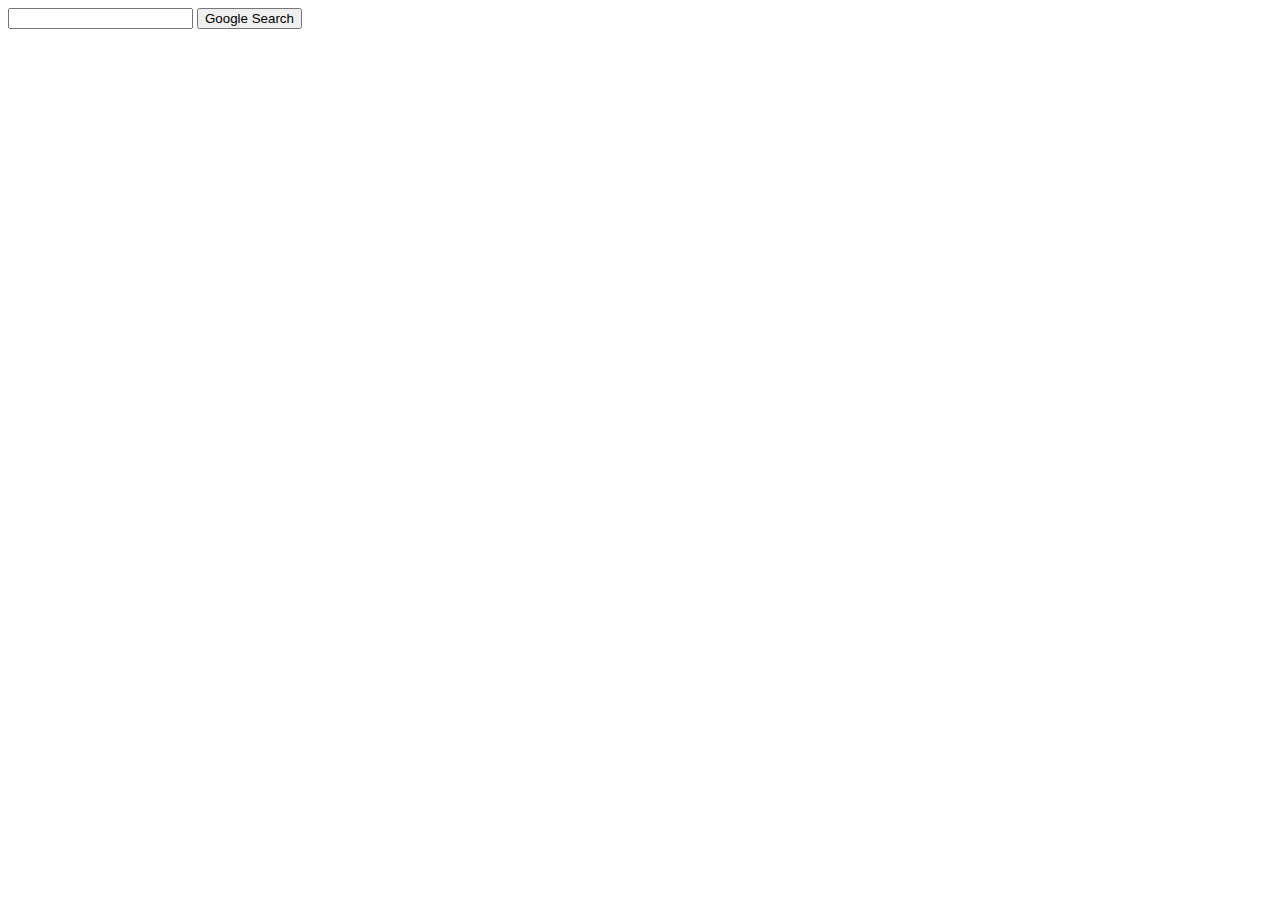
<file: project0/index.html>
<!DOCTYPE html>
<html lang="en">
    <head>
        <title>Search</title>
    </head>
    <body>
        <form action="https://www.google.com/search">
            <input type="text" name="q">
            <input type="submit" value="Google Search">
        </form>
    </body>
</html>
</file>
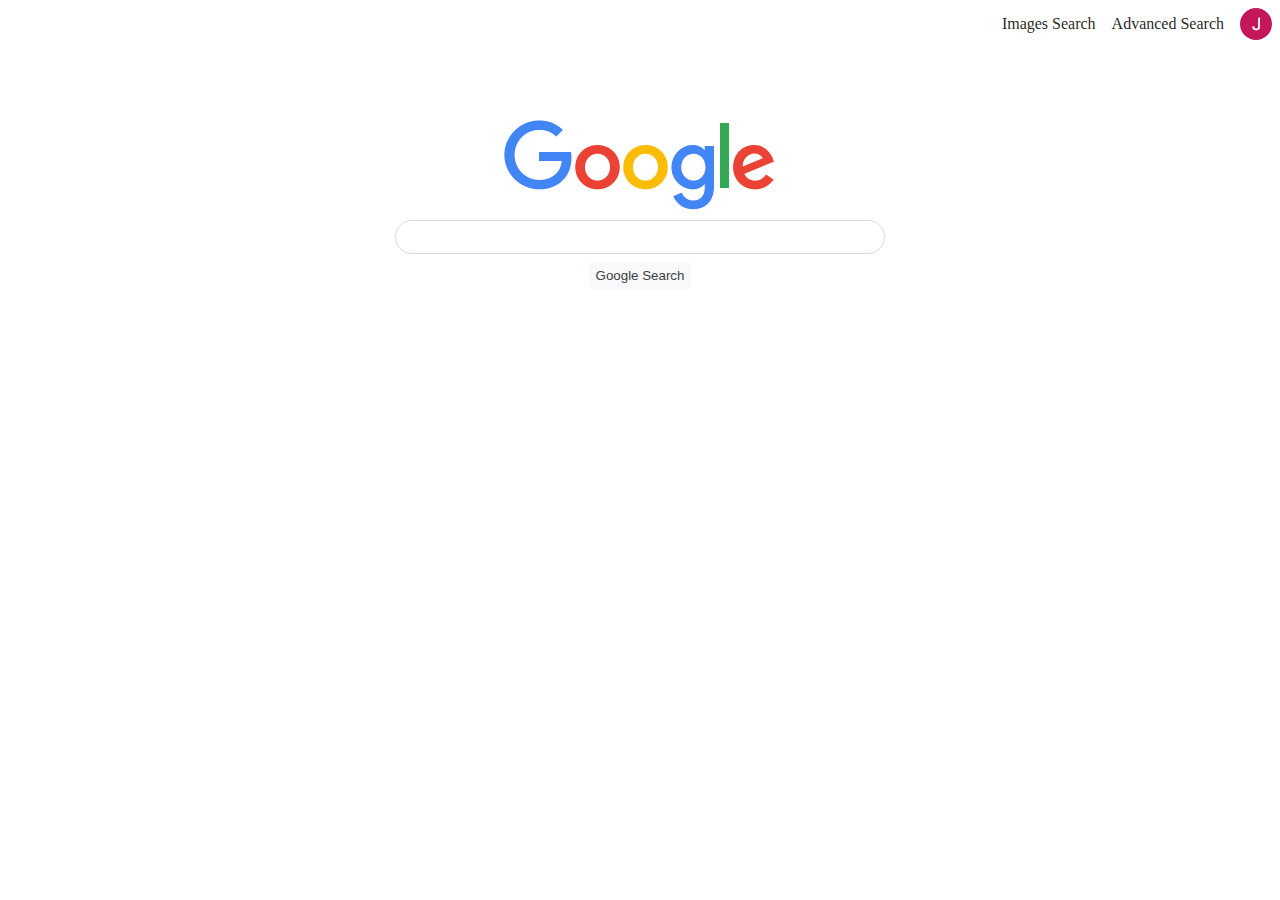
<file: project_0/index.html>
<!DOCTYPE html>
<html lang="en">
    <head>
        <title>Google</title>
        <link rel="stylesheet" href="src/css/style.css">
    </head>
    <body>
        <header>
            <a class="right-alignment" href="index_images.html">Images Search</a>
            <a class="right-alignment" href="index_adv_search.html">Advanced Search</a>
            <img src="logo-acount.png" alt="account logo"/>
        </header>

        <div class="container">
            <img id='logo-google' src="google_logo.png" alt="google logo"/>
            <form action="https://www.google.com/search">
                <div>
                    <input type="text" name="q">
                </div>
                <input type="submit" value="Google Search">
            </form>
        </div>
    </body>
</html>
</file>
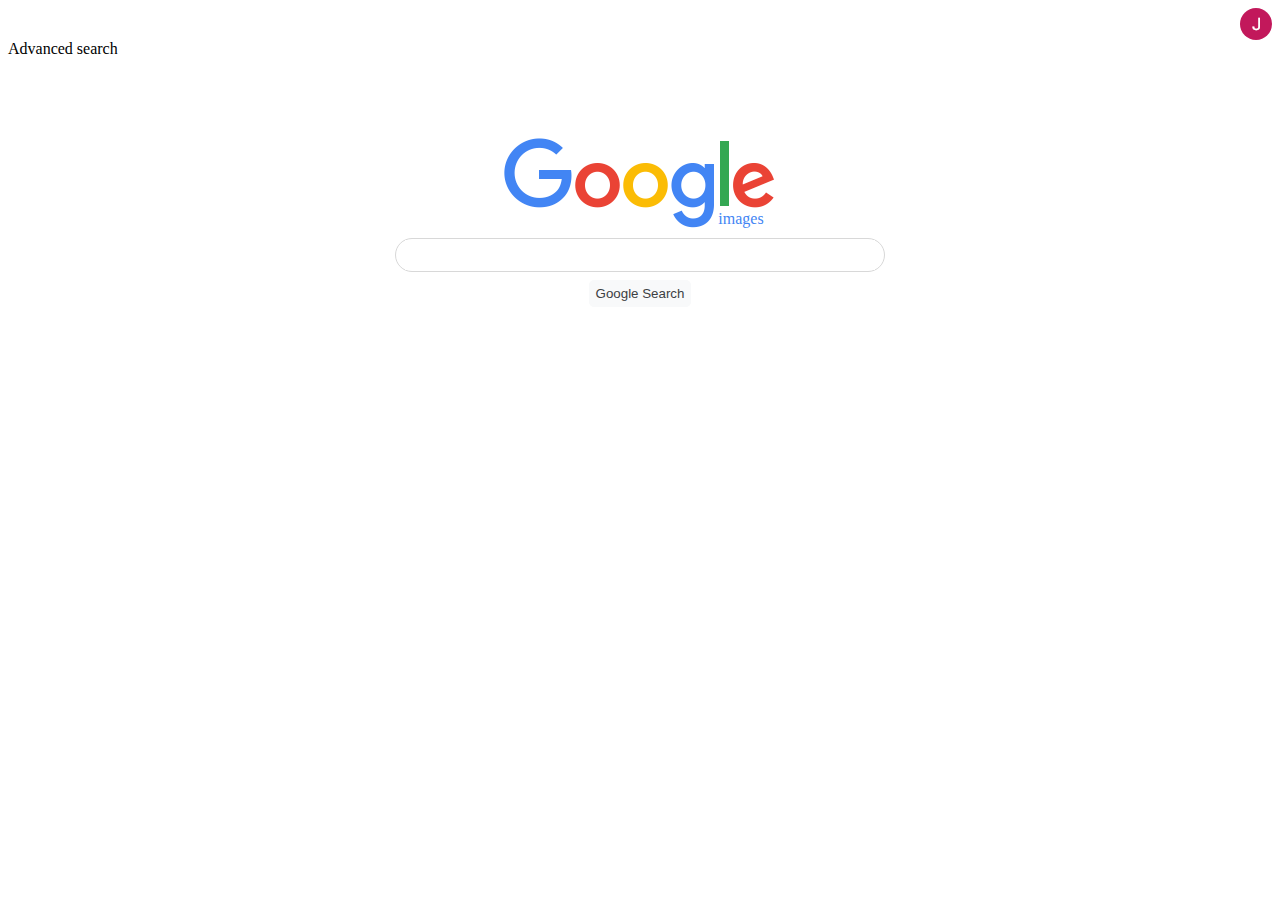
<file: project0/index_adv_search.html>
<!DOCTYPE html>
<html lang="en">
    <head>
        <title>Google</title>
        <link rel="stylesheet" href="src/css/style.css">
    </head>
    <body>
        <header>
            <img src="logo-acount.png" alt="account logo"/>
        </header>
        <label>Advanced search</label>
        <div class="container">
            <img id='logo-google' src="google_logo.png" alt="google logo"/>
            <span class="logo-images">images</span>
            <form id="form-images" action="https://www.google.com/search">
                <div>
                    <input type="text" name="q">
                    <input type="text" name="tbm" style="display: none" value="isch"> <!--To search images-->
                </div>
                <input type="submit" value="Google Search">
            </form>
        </div>
    </body>
</html>
</file>
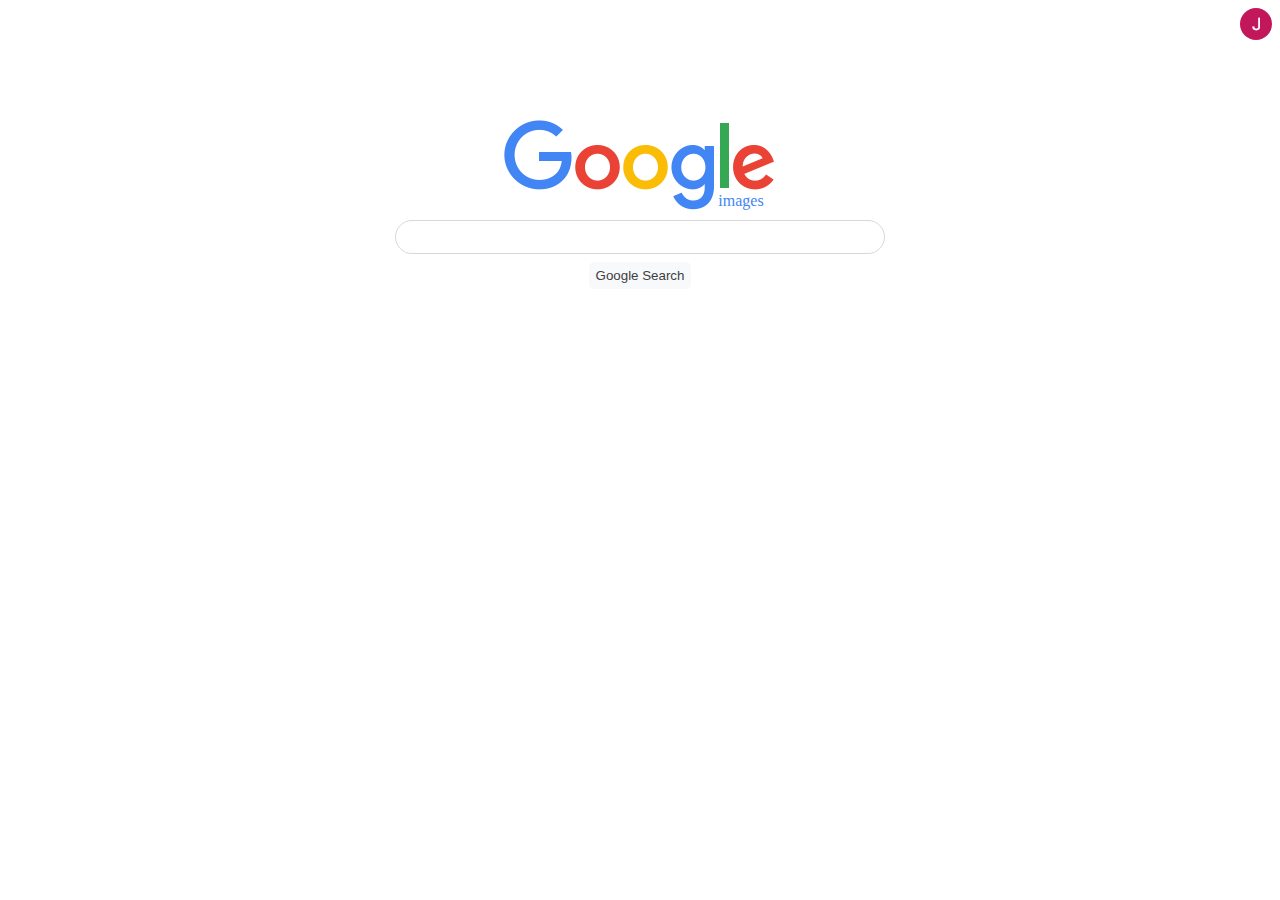
<file: project0/index_images.html>
<!DOCTYPE html>
<html lang="en">
    <head>
        <title>Google</title>
        <link rel="stylesheet" href="src/css/style.css">
    </head>
    <body>
        <header>
            <img src="logo-acount.png" alt="account logo"/>
        </header>
        <div class="container">
            <img id='logo-google' src="google_logo.png" alt="google logo"/>
            <span class="logo-images">images</span>
            <form id="form-images" action="https://www.google.com/search">
                <div>
                    <input type="text" name="q">
                    <input type="text" name="tbm" style="display: none" value="isch"> <!--To search images-->
                </div>
                <input type="submit" value="Google Search">
            </form>
        </div>
    </body>
</html>
</file>
<file: project_0/src/css/style.css>
header{
    display: flex;
    flex-direction: row;
    gap: 0.5rem;
    justify-content: flex-end;
    align-items: center;
    gap: 1em;
}

header img{
    border-radius: 50%
}

header a{
    display: inline-block;
    color: rgba(0,0,0,.87);
    text-decoration: none;
}

header a:hover{
    text-decoration: underline;
}



div.container{
    margin-top: 5em;
    display: flex;
    flex-direction: column;
    align-items: center;
    gap: 0.5rem;
}

div.container form {
    display: flex;
    flex-direction: column;
    align-items: center;
    gap: 0.5rem;

}

div.container form div{ /*Diferents form to name a selector*/
    display: flex;
    justify-content: center;
    align-items: center;
    height: 2em;
    width: 30.5rem;
    border: 1px solid #d8d8d8;
    border-radius: 24px;
}

div.container form div:hover{ /*Diferents form to name a selector*/
    box-shadow: 0px 0px 5px #d8d8d8;
}

div.container form input:first-child{
    border: 1px solid transparent;
    height: 80%;
    width: 95%;
}

div.container form input:first-child:focus{
    outline: none;
}

div.container form [type="submit"]{
    height: 2em;
    background-color: #f8f9fa;
    color: #3c4043;
    border: 1px solid #f8f9fa;
    border-radius: 5px;
}

div.container form [type="submit"]:hover{
    cursor: pointer;
    border-color: rgb(95, 95, 95);
}

/* CSS TO IMAGES*/
form#form-images{
    position: relative;
    top: -26px;
}

span.logo-images{
    position: relative;
    left: 101px;
    top: -28px;
    color: #4285f4;;
}

img#logo-google {
    position: relative;
}
</file>
<file: project0/src/css/style.css>
header{
    display: flex;
    flex-direction: row;
    gap: 0.5rem;
    justify-content: flex-end;
    align-items: center;
    gap: 1em;
}

header img{
    border-radius: 50%
}

header a{
    display: inline-block;
    color: rgba(0,0,0,.87);
    text-decoration: none;
}

header a:hover{
    text-decoration: underline;
}



div.container{
    margin-top: 5em;
    display: flex;
    flex-direction: column;
    align-items: center;
    gap: 0.5rem;
}

div.container form {
    display: flex;
    flex-direction: column;
    align-items: center;
    gap: 0.5rem;

}

div.container form div{ /*Diferents form to name a selector*/
    display: flex;
    justify-content: center;
    align-items: center;
    height: 2em;
    width: 30.5rem;
    border: 1px solid #d8d8d8;
    border-radius: 24px;
}

div.container form div:hover{ /*Diferents form to name a selector*/
    box-shadow: 0px 0px 5px #d8d8d8;
}

div.container form input:first-child{
    border: 1px solid transparent;
    height: 80%;
    width: 95%;
}

div.container form input:first-child:focus{
    outline: none;
}

div.container form [type="submit"]{
    height: 2em;
    background-color: #f8f9fa;
    color: #3c4043;
    border: 1px solid #f8f9fa;
    border-radius: 5px;
}

div.container form [type="submit"]:hover{
    cursor: pointer;
    border-color: rgb(95, 95, 95);
}

/* CSS TO IMAGES*/
form#form-images{
    position: relative;
    top: -26px;
}

span.logo-images{
    position: relative;
    left: 101px;
    top: -28px;
    color: #4285f4;;
}

img#logo-google {
    position: relative;
}
</file>
